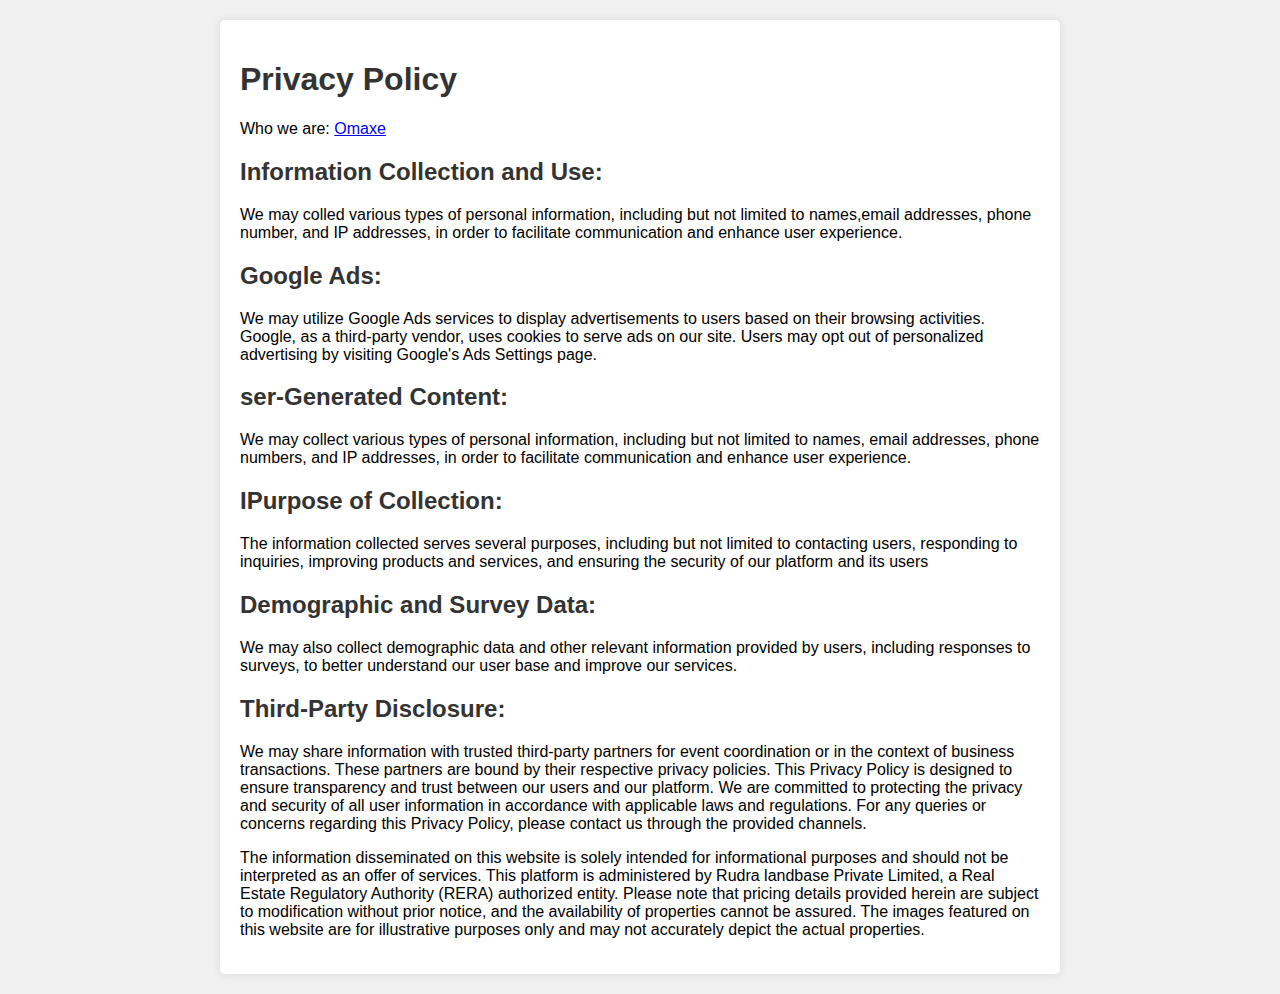
<file: privacy.html>
<!DOCTYPE html>
<html lang="en">
<head>
    <meta charset="UTF-8">
    <meta name="viewport" content="width=device-width, initial-scale=1.0">
    <title>Privacy Policy</title>
    <style>
        body {
            font-family: Arial, sans-serif;
            margin: 0;
            padding: 0;
            background-color: #f0f0f0;
        }
        .container {
            max-width: 800px;
            margin: 20px auto;
            padding: 20px;
            background-color: #fff;
            border-radius: 5px;
            box-shadow: 0 0 10px rgba(0, 0, 0, 0.1);
        }
        h1, h2 {
            color: #333;
        }
        p {
            margin-bottom: 15px;
        }
    </style>
</head>
<body>
    <div class="container">
        <h1>Privacy Policy</h1>
        
        <p>Who we are: <a href="https://gangasec85.com/">Omaxe</a></p>
        
        <!-- Add your privacy policy content here -->
        <h2>Information Collection and Use:</h2>
        <p>We may colled various types of personal information, including but not limited to names,email addresses, phone number, and IP addresses, in order to facilitate communication and enhance user experience.</p>
        <!-- <h2>Rera No:</h2> -->
        <!-- <p>RERA-ORG-PROJ-1452-2023</p> -->
        <h2>Google Ads:</h2>
        <p>We may utilize Google Ads services to display advertisements to users based on their browsing activities. Google, as a third-party vendor, uses cookies to serve ads on our site. Users may opt out of personalized advertising by visiting Google's Ads Settings page.</p>
        
        <h2>ser-Generated Content:</h2>
        <p>We may collect various types of personal information, including but not limited to names, email addresses, phone numbers, and IP addresses, in order to facilitate communication and enhance user experience.</p>
        
        <h2>IPurpose of Collection:</h2>
        <p>The information collected serves several purposes, including but not limited to contacting users, responding to inquiries, improving products and services, and ensuring the security of our platform and its users</p>
        
        <h2>Demographic and Survey Data:</h2>
        <p>We may also collect demographic data and other relevant information provided by users, including responses to surveys, to better understand our user base and improve our services.</p>
        
        <h2>Third-Party Disclosure:</h2>
        <p>We may share information with trusted third-party partners for event coordination or in the context of business transactions. These partners are bound by their respective privacy policies. This Privacy Policy is designed to ensure transparency and trust between our users and our platform. We are committed to protecting the privacy and security of all user information in accordance with applicable laws and regulations. For any queries or concerns regarding this Privacy Policy, please contact us through the provided channels.</p>
        <p>The information disseminated on this website is solely intended for informational purposes and should not be interpreted as an offer of services. This platform is administered by Rudra landbase Private Limited, a Real Estate Regulatory Authority (RERA) authorized entity. Please note that pricing details provided herein are subject to modification without prior notice, and the availability of properties cannot be assured. The images featured on this website are for illustrative purposes only and may not accurately depict the actual properties.</p>
        </div>
</body>
</html>
</file>
